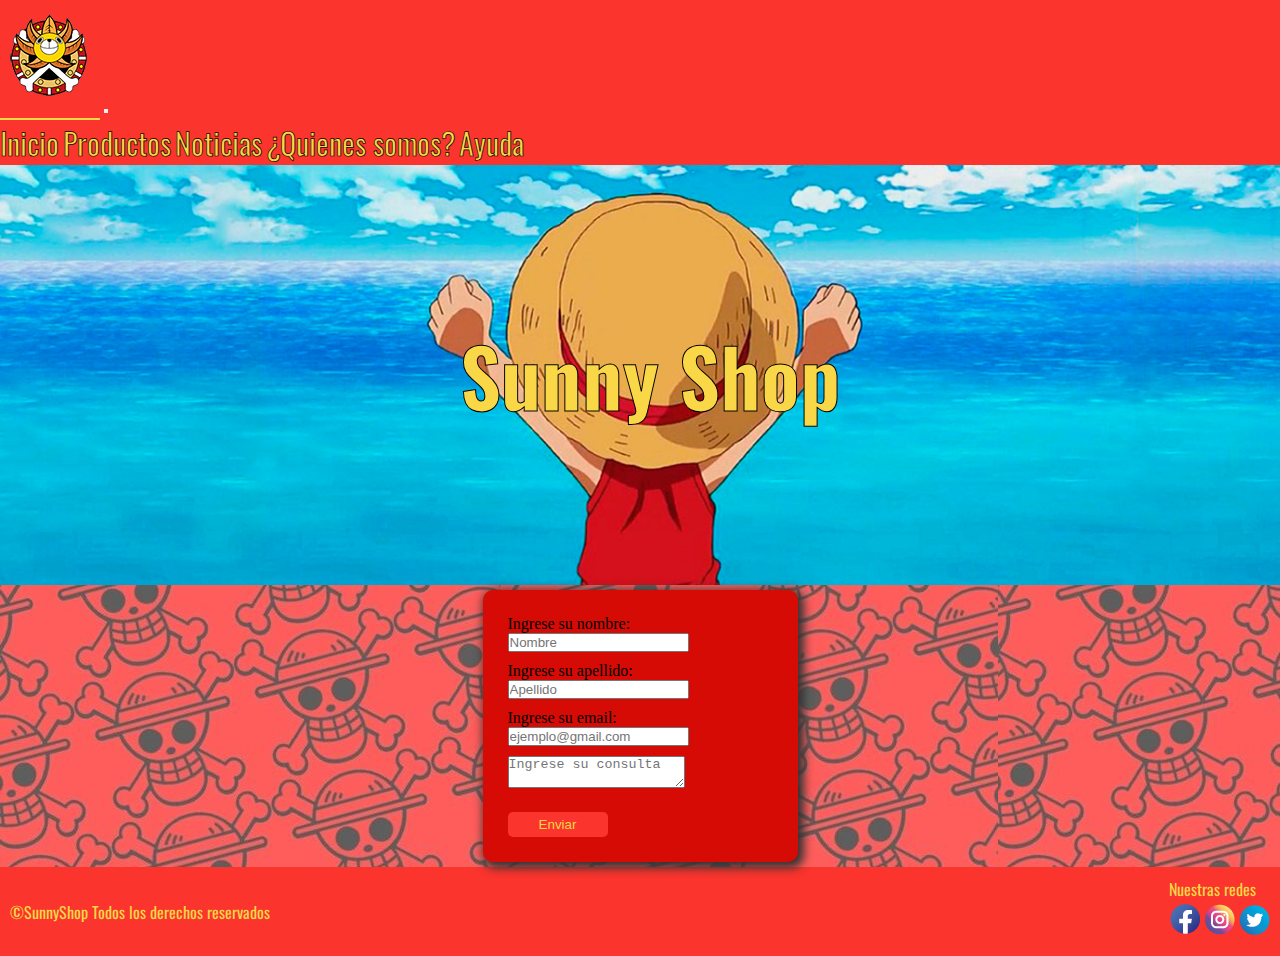
<file: pages/ayuda.html>
<!DOCTYPE html>
<html lang="en">

<head>
    <meta charset="UTF-8">
    <meta http-equiv="X-UA-Compatible" content="IE=edge">
    <meta name="viewport" content="width=device-width, initial-scale=1.0">
    <title>SunnyShop</title>
    <link rel="shortcut icon" href="../assest/img/sunny Logo.png">
    <link href="https://cdn.jsdelivr.net/npm/bootstrap@5.1.3/dist/css/bootstrap.min.css" rel="stylesheet"
        integrity="sha384-1BmE4kWBq78iYhFldvKuhfTAU6auU8tT94WrHftjDbrCEXSU1oBoqyl2QvZ6jIW3" crossorigin="anonymous">
    <link href="https://unpkg.com/aos@2.3.1/dist/aos.css" rel="stylesheet">
    <link rel="stylesheet" href="../assest/css/style.css ">
    <link href="https://fonts.googleapis.com/css2?family=Oswald:wght@500&display=swap" rel="stylesheet">

</head>

<body>
    <nav class="navbar navbar-expand-lg navbar-light bg-light">
        <div class="container-fluid">
            <a class="navbar-brand" href="../index.html"><img src="../assest/img/sunny Logo.png" alt=""></a>
            <button class="navbar-toggler" type="button" data-bs-toggle="collapse" data-bs-target="#navbarNavAltMarkup"
                aria-controls="navbarNavAltMarkup" aria-expanded="false" aria-label="Toggle navigation">
                <span class="navbar-toggler-icon"></span>
            </button>
            <div class="collapse navbar-collapse" id="navbarNavAltMarkup">
                <div class="navbar-nav">
                    <a class="nav-link active" aria-current="page" href="../index.html">Inicio</a>
                    <a class="nav-link" href="./productos.html">Productos</a>
                    <a class="nav-link" href="./noticias.html">Noticias</a>
                    <a class="nav-link" href="./quienes_somos.html">¿Quienes somos?</a>
                    <a class="nav-link" href="./ayuda.html">Ayuda</a>
                </div>
            </div>
        </div>
    </nav>
    <header class="col-md-12">
        <div class="img-fluid">
            <h1>Sunny Shop</h1>
        </div>
    </header>
    <main>
        <section class="forma">
            <div class="forma__caja">
                <form action="archivo.php" method="get">
                    <div class="forma__nombre"><label for="nombre">Ingrese su nombre:</label>
                        <input type="text" name="nombre" placeholder="Nombre">
                    </div>
                    <div class="forma__nombre"><label for="apellido">Ingrese su apellido:</label>
                        <input type="text" name="apellido" placeholder="Apellido">
                    </div>
                    <div class="forma__nombre"><label for="email">Ingrese su email:</label>
                        <input type="email" name="email" placeholder="ejemplo@gmail.com">
                    </div>
                    <div class="forma__nombre"><textarea name="opinion" placeholder="Ingrese su consulta"></textarea>
                    </div>
                    <input type="submit" value="Enviar" class="btn">
                </form>
            </div>
        </section>
    </main>
    <footer>
        <p>©SunnyShop Todos los derechos reservados</p>
        <div class="redes">
            <p>Nuestras redes</p>
            <a href="https://www.facebook.com/"><img src="../assest/img/facebook.png" alt=""></a>
            <a href="https://www.instagram.com/"><img src="../assest/img/instagram.png" alt=""></a>
            <a href="https://twitter.com/"><img src="../assest/img/twitter.png" alt=""></a>
        </div>
    </footer>
    <script src="https://cdn.jsdelivr.net/npm/bootstrap@5.1.3/dist/js/bootstrap.bundle.min.js"
        integrity="sha384-ka7Sk0Gln4gmtz2MlQnikT1wXgYsOg+OMhuP+IlRH9sENBO0LRn5q+8nbTov4+1p"
        crossorigin="anonymous"></script>
    <script src="https://unpkg.com/aos@2.3.1/dist/aos.js"></script>
    <script>
        AOS.init();
    </script>
</body>

</html>
</file>
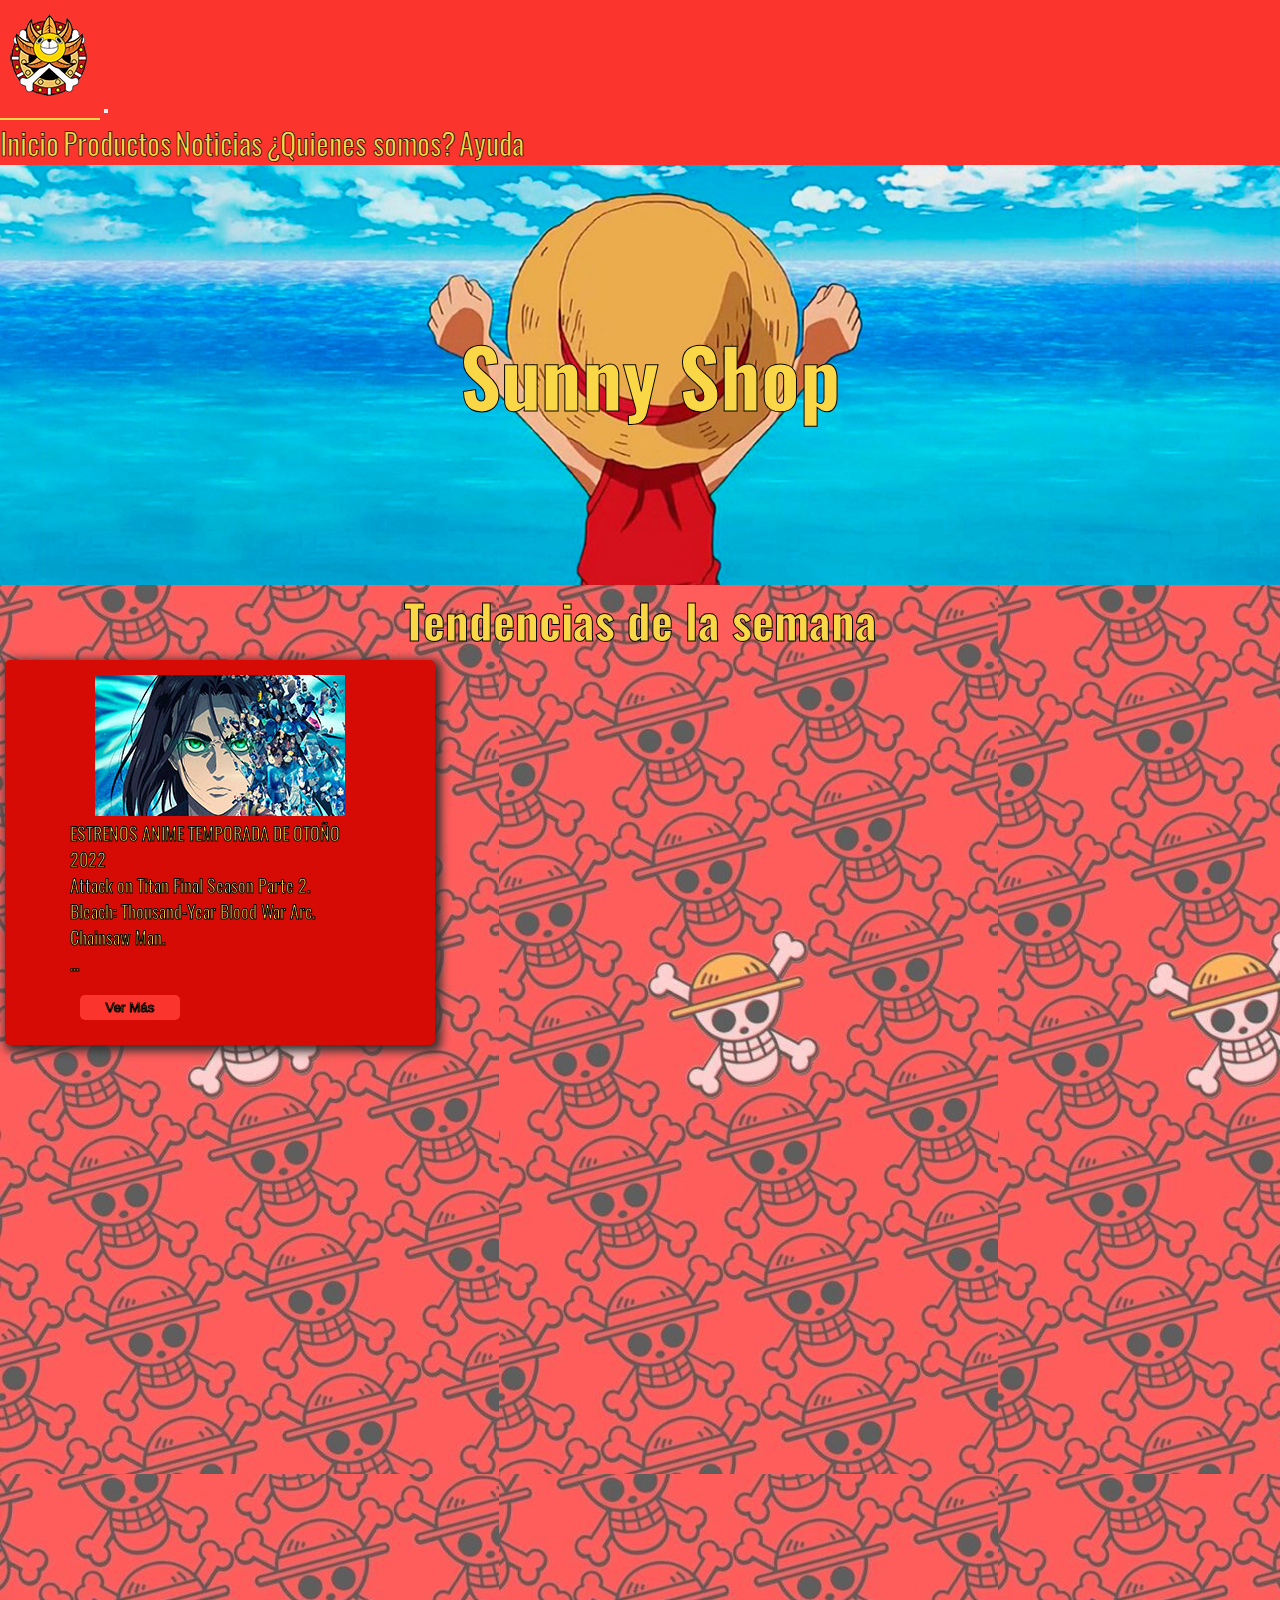
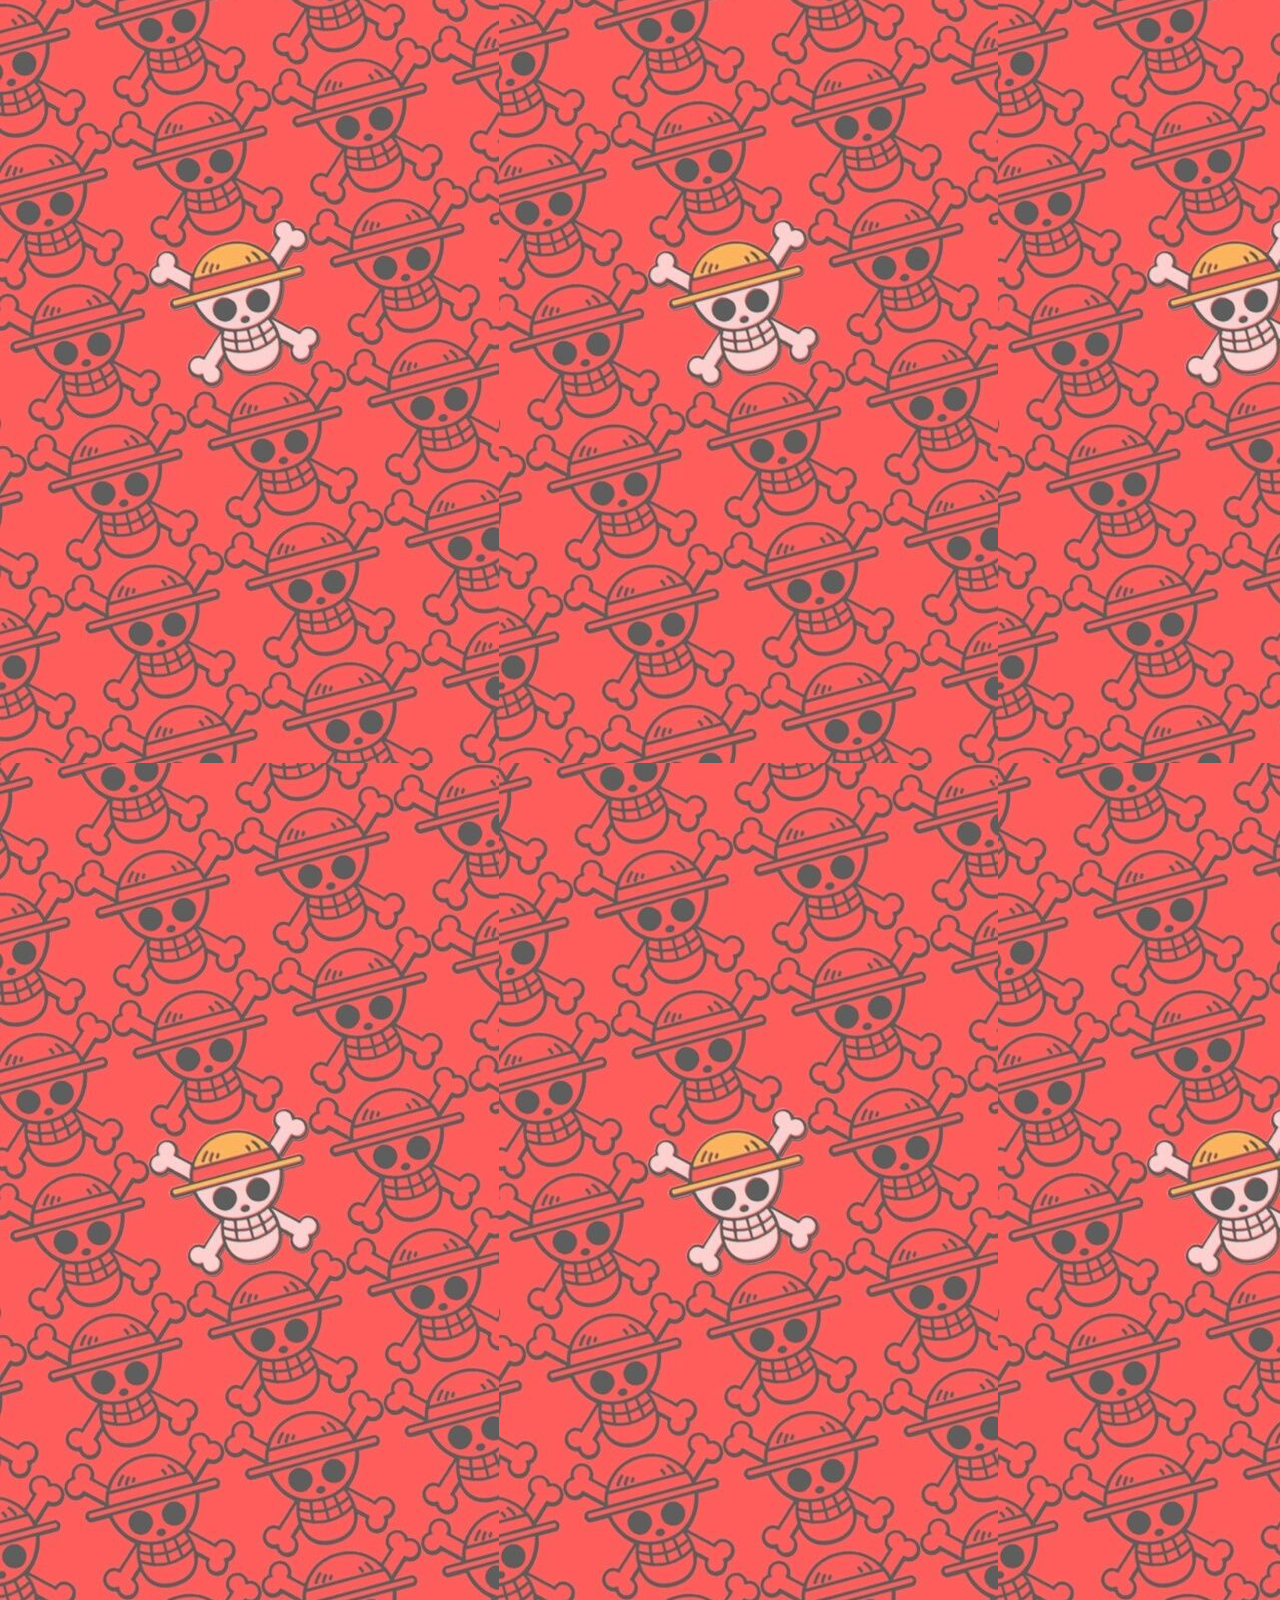
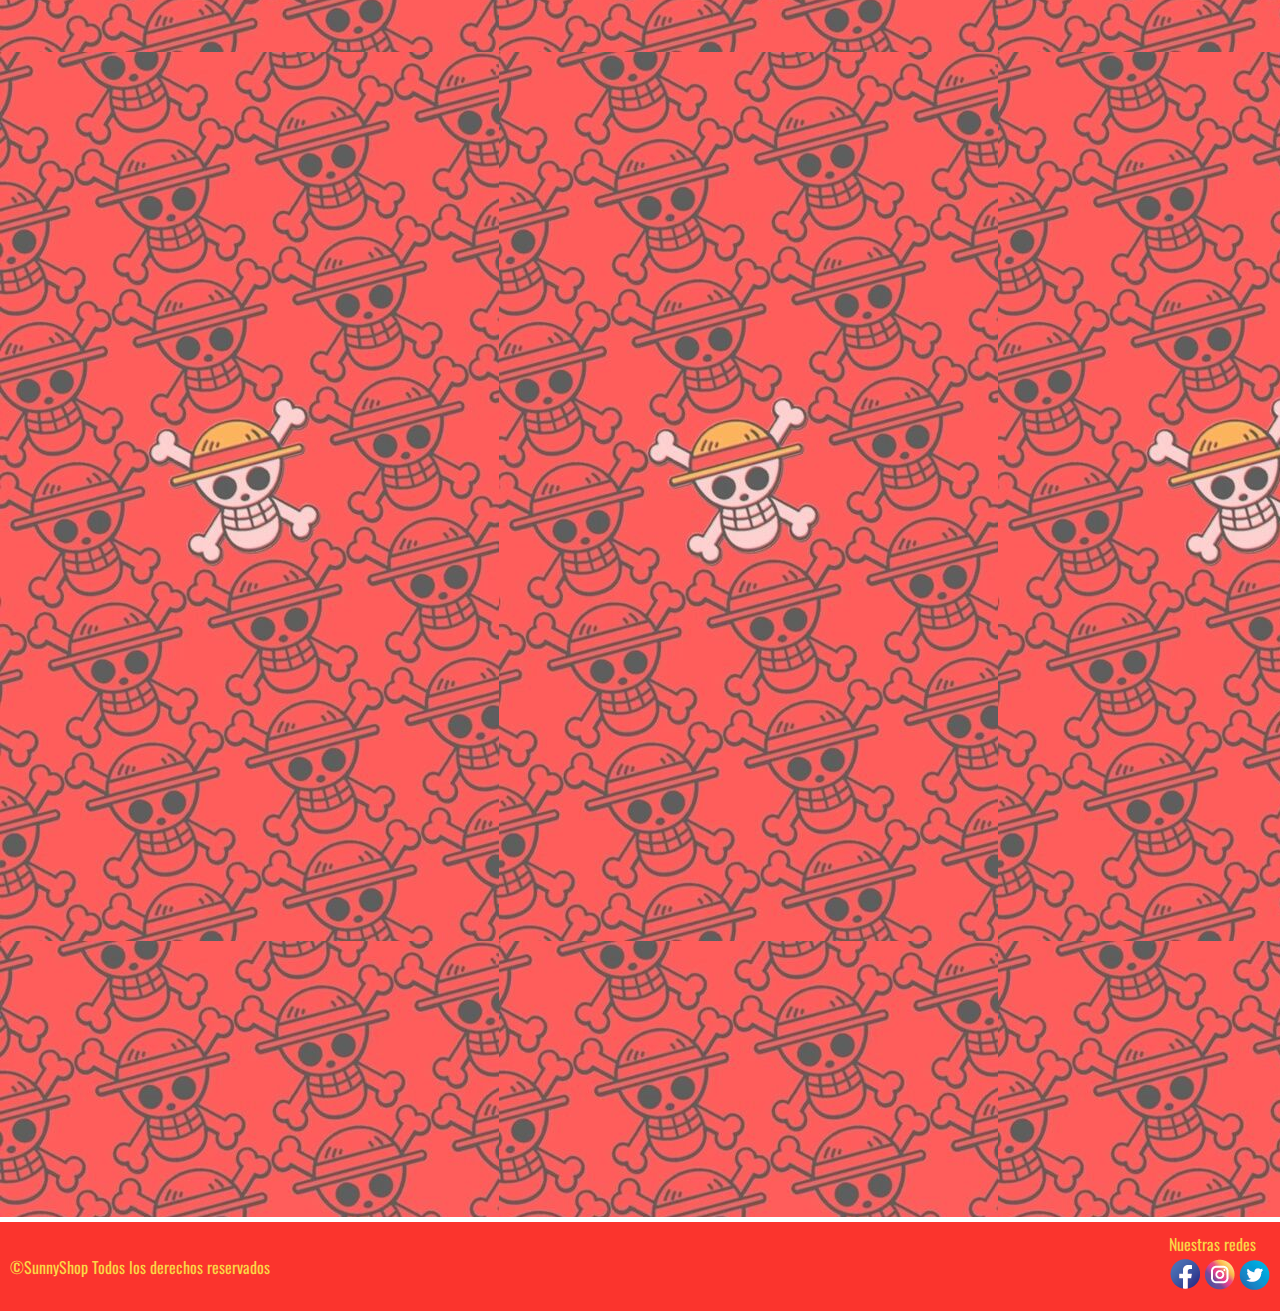
<file: pages/noticias.html>
<!DOCTYPE html>
<html lang="en">

<head>
    <meta charset="UTF-8">
    <meta http-equiv="X-UA-Compatible" content="IE=edge">
    <meta name="viewport" content="width=device-width, initial-scale=1.0">
    <title>SunnyShop</title>
    <link rel="shortcut icon" href="../assest/img/sunny Logo.png">
    <link href="https://cdn.jsdelivr.net/npm/bootstrap@5.1.3/dist/css/bootstrap.min.css" rel="stylesheet"
        integrity="sha384-1BmE4kWBq78iYhFldvKuhfTAU6auU8tT94WrHftjDbrCEXSU1oBoqyl2QvZ6jIW3" crossorigin="anonymous">
    <link href="https://unpkg.com/aos@2.3.1/dist/aos.css" rel="stylesheet">
    <link rel="stylesheet" href="../assest/css/style.css ">
    <link href="https://fonts.googleapis.com/css2?family=Oswald:wght@500&display=swap" rel="stylesheet">

</head>

<body>
    <nav class="navbar navbar-expand-lg navbar-light bg-light">
        <div class="container-fluid">
            <a class="navbar-brand" href="../index.html"><img src="../assest/img/sunny Logo.png" alt=""></a>
            <button class="navbar-toggler" type="button" data-bs-toggle="collapse" data-bs-target="#navbarNavAltMarkup"
                aria-controls="navbarNavAltMarkup" aria-expanded="false" aria-label="Toggle navigation">
                <span class="navbar-toggler-icon"></span>
            </button>
            <div class="collapse navbar-collapse" id="navbarNavAltMarkup">
                <div class="navbar-nav">
                    <a class="nav-link active" aria-current="page" href="../index.html">Inicio</a>
                    <a class="nav-link" href="./productos.html">Productos</a>
                    <a class="nav-link" href="./noticias.html">Noticias</a>
                    <a class="nav-link" href="./quienes_somos.html">¿Quienes somos?</a>
                    <a class="nav-link" href="./ayuda.html">Ayuda</a>
                </div>
            </div>
        </div>
    </nav>
    <header class="col-md-12">
        <div class="img-fluid">
            <h1>Sunny Shop</h1>
        </div>
    </header>
    <main>
        <section class="Noticias d-flex flex-wrap" data-aos="zoom-in"">
            <div class="Titulo" data-aos="zoom-in" data-aos="zoom-in">
                <h3>Tendencias de la semana</h3>
            </div>
            <div class="Noticias__tarjeta" data-aos="zoom-in" data-aos="zoom-in">
                <div class="Noticias__img">
                    <img src="../assest/img/noticias.jpg" alt="">
                </div>
                <div class="Noticias__p">
                    <p>ESTRENOS ANIME TEMPORADA DE OTOÑO 2022<br>
                        Attack on Titan Final Season Parte 2.<br>
                        Bleach: Thousand-Year Blood War Arc.<br>
                        Chainsaw Man.<br>
                        ...
                    </p>
                    <a href="../pages/noticias.html"><button class="btn">Ver Más</button></a>
                </div>
            </div>
            <div class="Noticias__tarjeta" data-aos="zoom-in" data-aos="zoom-in">
                <div class="Noticias__img">
                    <img src="../assest/img/noticias.jpg" alt="">
                </div>
                <div class="Noticias__p">
                    <p>ElDEN RING VENDE 13.4 MILLONES DE COPIAS<br>
                        Elden Ring ha superado el récord de las 13.4 millones de ventas. La estadística fue parte del
                        reporte financiero de Bandai Namco por el cierre del año fiscal 2021, y a pesar del éxito, la
                        compañía piensa que es posible que la cifra comience a mermar.....
                    </p>
                </div>
                <div><a href="../pages/noticias.html"><button class="btn">Ver Más</button></a></div>
            </div>
            <div class="Noticias__tarjeta" data-aos="zoom-in" data-aos="zoom-in">
                <div class="Noticias__img">
                    <img src="../assest/img/noticias.jpg" alt="">
                </div>
                <div class="Noticias__p">
                    <p> Lorem ipsum dolor sit amet, consectetur adipisicing elit. Ut iure deserunt vitae qui cum natus,
                        quis
                        corporis sit consequuntur voluptatem, autem accusantium pariatur voluptas ab cupiditate animi
                        corrupti possimus voluptate. lore</p>
                </div>
                <div><a href="../pages/noticias.html"><button class="btn">Ver Más</button></a></div>
            </div>
            <div class="Titulo" data-aos="zoom-in" data-aos="zoom-in">
                <h3>Videojuegos</h3>
            </div>
            <div class="Noticias__tarjeta" data-aos="zoom-in" data-aos="zoom-in">
                <div class="Noticias__img">
                    <img src="../assest/img/noticias.jpg" alt="">
                </div>
                <div class="Noticias__p">
                    <p>ElDEN RING VENDE 13.4 MILLONES DE COPIAS<br>
                        Elden Ring ha superado el récord de las 13.4 millones de ventas. La estadística fue parte del
                        reporte financiero de Bandai Namco por el cierre del año fiscal 2021, y a pesar del éxito, la
                        compañía piensa que es posible que la cifra comience a mermar.....
                    </p>
                    <a href="../pages/noticias.html"><button class="btn">Ver Más</button></a>
                </div>
            </div>
            <div class="Noticias__tarjeta" data-aos="zoom-in" data-aos="zoom-in">
                <div class="Noticias__img">
                    <img src="../assest/img/noticias.jpg" alt="">
                </div>
                <div class="Noticias__p">
                    <p>ElDEN RING VENDE 13.4 MILLONES DE COPIAS<br>
                        Elden Ring ha superado el récord de las 13.4 millones de ventas. La estadística fue parte del
                        reporte financiero de Bandai Namco por el cierre del año fiscal 2021, y a pesar del éxito, la
                        compañía piensa que es posible que la cifra comience a mermar.....
                    </p>
                </div>
                <div><a href="../pages/noticias.html"><button class="btn">Ver Más</button></a></div>
            </div>
            <div class="Noticias__tarjeta" data-aos="zoom-in" data-aos="zoom-in">
                <div class="Noticias__img">
                    <img src="../assest/img/noticias.jpg" alt="">
                </div>
                <div class="Noticias__p">
                    <p>ElDEN RING VENDE 13.4 MILLONES DE COPIAS<br>
                        Elden Ring ha superado el récord de las 13.4 millones de ventas. La estadística fue parte del
                        reporte financiero de Bandai Namco por el cierre del año fiscal 2021, y a pesar del éxito, la
                        compañía piensa que es posible que la cifra comience a mermar.....
                    </p>
                </div>
                <div><a href="../pages/noticias.html"><button class="btn">Ver Más</button></a></div>
            </div>
            <div class="Titulo" data-aos="zoom-in" data-aos="zoom-in">
                <h3>Animes</h3>
            </div>
            <div class="Noticias__tarjeta" data-aos="zoom-in" data-aos="zoom-in">
                <div class="Noticias__img">
                    <img src="../assest/img/noticias.jpg" alt="">
                </div>
                <div class="Noticias__p">
                    <p>ESTRENOS ANIME TEMPORADA DE OTOÑO 2022<br>
                        Attack on Titan Final Season Parte 2.<br>
                        Bleach: Thousand-Year Blood War Arc.<br>
                        Chainsaw Man.<br>
                        ...
                    </p>
                    <a href="../pages/noticias.html"><button class="btn">Ver Más</button></a>
                </div>
            </div>
            <div class="Noticias__tarjeta" data-aos="zoom-in" data-aos="zoom-in">
                <div class="Noticias__img">
                    <img src="../assest/img/noticias.jpg" alt="">
                </div>
                <div class="Noticias__p">
                    <p>ONE PIECE ROMPE EL INTERNET CON SU CAPITULO 1015<br>
                        Una vez más, One Piece se encuentra en boca de todos sus fans gracias al estreno del episodio
                        1015 de la serie
                        titulado : “¡Sombrero de Paja Luffy! ¡El hombre que se convertirá en el Rey de los Piratas!”<br>
                        ...
                    </p>
                </div>
                <div><a href="../pages/noticias.html"><button class="btn">Ver Más</button></a></div>
            </div>
            <div class="Noticias__tarjeta" data-aos="zoom-in" data-aos="zoom-in">
                <div class="Noticias__img">
                    <img src="../assest/img/noticias.jpg" alt="">
                </div>
                <div class="Noticias__p">
                    <p>ESTRENOS ANIME TEMPORADA DE OTOÑO 2022<br>
                        Attack on Titan Final Season Parte 2.<br>
                        Bleach: Thousand-Year Blood War Arc.<br>
                        Chainsaw Man.<br>
                        ...
                    </p>
                </div>
                <div><a href="../pages/noticias.html"><button class="btn">Ver Más</button></a></div>
            </div>
        </section>
    </main>
    <footer>
        <p>©SunnyShop Todos los derechos reservados</p>
        <div class="redes">
            <p>Nuestras redes</p>
            <a href="https://www.facebook.com/"><img src="../assest/img/facebook.png" alt=""></a>
            <a href="https://www.instagram.com/"><img src="../assest/img/instagram.png" alt=""></a>
            <a href="https://twitter.com/"><img src="../assest/img/twitter.png" alt=""></a>
        </div>
    </footer>
    <script src="https://cdn.jsdelivr.net/npm/bootstrap@5.1.3/dist/js/bootstrap.bundle.min.js"
        integrity="sha384-ka7Sk0Gln4gmtz2MlQnikT1wXgYsOg+OMhuP+IlRH9sENBO0LRn5q+8nbTov4+1p"
        crossorigin="anonymous"></script>
    <script src="https://unpkg.com/aos@2.3.1/dist/aos.js"></script>
    <script>
        AOS.init();
    </script>
</body>

</html>
</file>
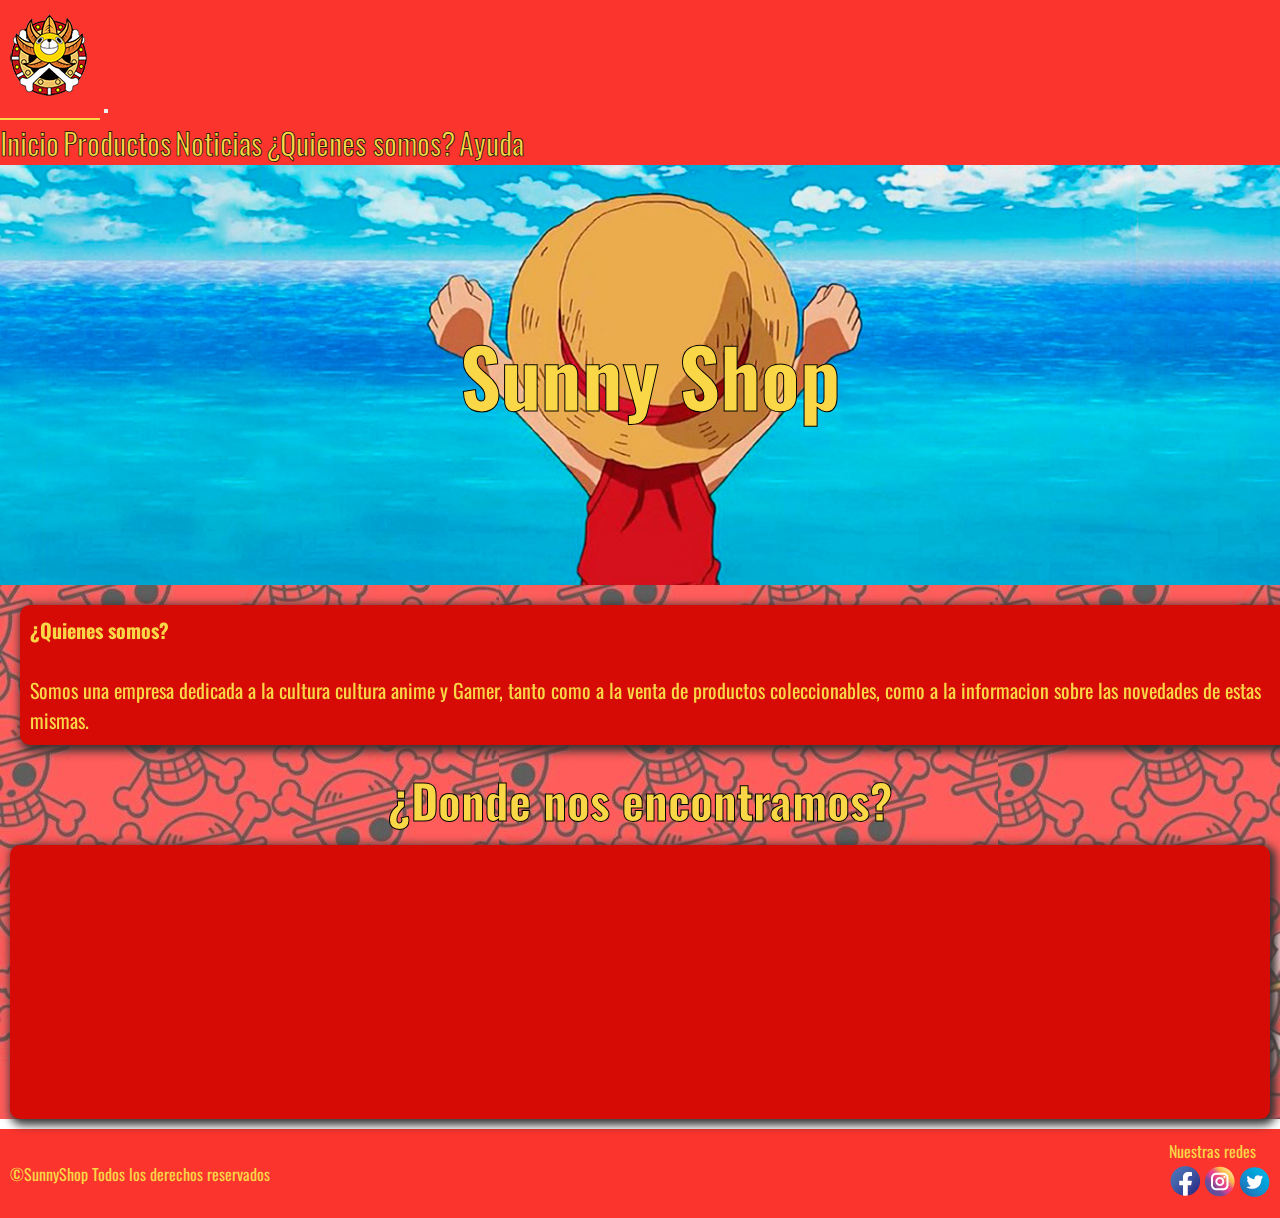
<file: pages/quienes_somos.html>
<!DOCTYPE html>
<html lang="en">

<head>
    <meta charset="UTF-8">
    <meta http-equiv="X-UA-Compatible" content="IE=edge">
    <meta name="viewport" content="width=device-width, initial-scale=1.0">
    <title>SunnyShop</title>
    <link rel="shortcut icon" href="../assest/img/sunny Logo.png">
    <link href="https://cdn.jsdelivr.net/npm/bootstrap@5.1.3/dist/css/bootstrap.min.css" rel="stylesheet"
        integrity="sha384-1BmE4kWBq78iYhFldvKuhfTAU6auU8tT94WrHftjDbrCEXSU1oBoqyl2QvZ6jIW3" crossorigin="anonymous">
    <link href="https://unpkg.com/aos@2.3.1/dist/aos.css" rel="stylesheet">
    <link rel="stylesheet" href="../assest/css/style.css ">
    <link href="https://fonts.googleapis.com/css2?family=Oswald:wght@500&display=swap" rel="stylesheet">

</head>

<body>
    <nav class="navbar navbar-expand-lg navbar-light bg-light">
        <div class="container-fluid">
            <a class="navbar-brand" href="../index.html"><img src="../assest/img/sunny Logo.png" alt=""></a>
            <button class="navbar-toggler" type="button" data-bs-toggle="collapse" data-bs-target="#navbarNavAltMarkup"
                aria-controls="navbarNavAltMarkup" aria-expanded="false" aria-label="Toggle navigation">
                <span class="navbar-toggler-icon"></span>
            </button>
            <div class="collapse navbar-collapse" id="navbarNavAltMarkup">
                <div class="navbar-nav">
                    <a class="nav-link active" aria-current="page" href="../index.html">Inicio</a>
                    <a class="nav-link" href="./productos.html">Productos</a>
                    <a class="nav-link" href="./noticias.html">Noticias</a>
                    <a class="nav-link" href="./quienes_somos.html">¿Quienes somos?</a>
                    <a class="nav-link" href="./ayuda.html">Ayuda</a>
                </div>
            </div>
        </div>
    </nav>
    <header class="col-md-12">
        <div class="img-fluid">
            <h1>Sunny Shop</h1>
        </div>
    </header>
    <main>
        <section class="caja container-fluid d-flex" data-aos="zoom-in" data-aos="zoom-in">
            <div>
                <div class="caja__p d-flex">
                    <p><strong>¿Quienes somos?</strong>                   
                    <br>
                        Somos una empresa dedicada a la cultura cultura anime y Gamer, tanto como a la venta de productos coleccionables, como a la informacion sobre las novedades de estas mismas.
                    </p>
                </div>
            </div>
        </section>
        <section class="mapa" data-aos="zoom-in" data-aos="zoom-in">
            <div class="Titulo" data-aos="zoom-in" data-aos="zoom-in">
                <h3>¿Donde nos encontramos?</h3>
            </div>
            <div class="mapa___caja">
                <iframe
                    src="https://www.google.com/maps/embed?pb=!1m18!1m12!1m3!1d210147.1527665346!2d-58.573391870891506!3d-34.615557616846125!2m3!1f0!2f0!3f0!3m2!1i1024!2i768!4f13.1!3m3!1m2!1s0x95bcca3d05457fbb%3A0xe160f4fce7f7c017!2sBuenos%20Aires!5e0!3m2!1ses-419!2sar!4v1648272447961!5m2!1ses-419!2sar"
                    width="300" height="250" style="border:0;" allowfullscreen="" loading="lazy"
                    referrerpolicy="no-referrer-when-downgrade"></iframe>
            </div>
        </section>
    </main>
    <footer>
        <p>©SunnyShop Todos los derechos reservados</p>
        <div class="redes">
            <p>Nuestras redes</p>
            <a href="https://www.facebook.com/"><img src="../assest/img/facebook.png" alt=""></a>
            <a href="https://www.instagram.com/"><img src="../assest/img/instagram.png" alt=""></a>
            <a href="https://twitter.com/"><img src="../assest/img/twitter.png" alt=""></a>
        </div>
    </footer>
    <script src="https://cdn.jsdelivr.net/npm/bootstrap@5.1.3/dist/js/bootstrap.bundle.min.js"
        integrity="sha384-ka7Sk0Gln4gmtz2MlQnikT1wXgYsOg+OMhuP+IlRH9sENBO0LRn5q+8nbTov4+1p"
        crossorigin="anonymous"></script>
    <script src="https://unpkg.com/aos@2.3.1/dist/aos.js"></script>
    <script>
        AOS.init();
    </script>
</body>

</html>
</file>
<file: assest/css/style.css>
.producto {
  width: 240px;
  height: 500px;
  padding: 20px;
  margin: 13px;
  display: flex;
  flex-direction: column;
  align-items: center;
  justify-content: center;
  background-color: #FAD746;
  border-radius: 10px;
  box-shadow: 5px 5px 15px 5px #333333;
}

.producto__nombre {
  text-align: center;
  font-family: Oswald;
}

.producto__precio {
  text-align: center;
  font-family: Oswald;
}

.Noticias__tarjeta {
  width: 400px;
  padding: 15px;
  margin: 5px;
  background-color: #D60B06;
  border-radius: 5px;
  display: flex;
  flex-direction: column;
  align-items: center;
  justify-content: space-between;
  box-shadow: 3px 3px 10px 3px #333333;
}

.Noticias__p {
  width: 300px;
  font-size: 18px;
  font-family: Oswald;
  color: #FAD746;
  -webkit-text-stroke: 1px black;
}

.caja {
  width: 100%;
  height: auto;
  padding: 20px;
  display: flex;
  align-items: center;
  justify-content: center;
}

.caja .caja__p {
  display: flex;
  justify-content: center;
}

.caja p {
  width: auto;
  padding: 10px;
  font-size: 20px;
  font-family: Oswald;
  display: flex;
  flex-wrap: wrap;
  color: #FAD746;
  background-color: #D60B06;
  border-radius: 10px;
  box-shadow: 3px 3px 10px 3px #333333;
}

.forma {
  width: 100%;
  display: flex;
  flex-direction: column;
  justify-content: center;
  align-items: center;
}

.forma .forma__caja {
  width: 285px;
  padding: 15px;
  margin: 5px 5px;
  background-color: #D60B06;
  display: flex;
  border-radius: 10px;
  box-shadow: 3px 3px 10px 3px #333333;
}

.forma .forma__nombre {
  margin: 10px;
}

.mapa___caja {
  width: auto;
  padding: 10px;
  margin: 10px;
  background-color: #D60B06;
  border-radius: 10px;
  box-shadow: 3px 3px 10px 3px #333333;
}

.navbar {
  background-color: #FB342D !important;
}

.navbar a {
  position: relative;
  font-family: Oswald;
  -webkit-text-stroke: 0.7px black;
}

.navbar a::before {
  content: "";
  width: 100%;
  height: 2px;
  position: absolute;
  left: 0;
  bottom: 0;
  background-color: #FAD746;
  z-index: 1;
  transform: scaleX(0);
  transform-origin: center;
  transition: transform 0.5s ease-in-out;
}

.navbar a:hover::before {
  transform: scale(1);
}

footer {
  grid-area: footer;
  width: 100%;
  box-sizing: border-box;
  height: 60px;
  padding: 10px;
  background-color: #FB342D;
  color: white;
  font-family: Oswald;
  display: flex;
  justify-content: space-between;
  align-items: center;
}

footer p {
  color: #FAD746;
}

header {
  background-image: url(../img/banner-3.png);
  background-position: center center;
  background-repeat: no-repeat;
  background-size: cover;
  font-family: Oswald;
  height: 400px;
  width: 100%;
  padding: 10px;
  background-size: cover;
  display: flex;
  justify-content: center;
  align-items: center;
  font-size: 50px;
  color: #FAD746;
}

header h1 {
  font-size: 80px;
  -webkit-text-stroke: 1px black;
}

@media (max-width: 880px) {
  .contenedor {
    grid-template-columns: 1fr 1fr;
    grid-template-rows: 200px auto auto 100px;
    grid-template-areas: "nav    nav" "header header" "main   main" "footer footer";
  }
  .menu {
    height: auto;
    font-size: 5px;
    display: flex;
    flex-direction: column;
    justify-content: center;
    align-items: center;
    position: absolute;
  }
  header {
    font-size: 25px;
  }
  footer {
    height: auto;
    font-size: 20px;
    display: flex;
    flex-direction: column;
    justify-content: center;
    align-items: center;
  }
  main {
    display: flex;
    flex-direction: column;
    justify-content: center;
    align-items: center;
  }
  main .caja {
    display: flex;
    flex-direction: column;
    justify-content: center;
    align-items: center;
  }
  main .mapa {
    font-size: auto;
    display: flex;
    flex-direction: column;
    justify-content: center;
    align-items: center;
  }
}

.btn, .boton-noticias {
  width: 100px;
  background-color: #FB342D;
  border: 0;
  padding: 5px 10px;
  border-radius: 5px;
  color: #FAD746;
  margin: 10px;
}

* {
  padding: 0;
  margin: 0;
}

a {
  text-decoration: none;
  color: #FAD746 !important;
  font-size: 30px;
}

.Titulo {
  width: 100%;
  height: 40;
  font-size: 40px;
  display: flex;
  justify-content: center;
  font-family: Oswald;
  color: #FAD746;
  -webkit-text-stroke: 1px black;
}

main {
  background-image: url(../img/8f8be1d487e8491a7bdb7b20c09fd2f3.jpg);
}

.btn, .boton-noticias {
  width: 100px;
  background-color: #FB342D;
  border: 0;
  padding: 5px 10px;
  border-radius: 5px;
  color: #FAD746;
  margin: 10px;
}

footer {
  width: 100%;
  box-sizing: border-box;
  height: auto;
  padding: 10px;
  background-color: #FB342D;
  color: white;
  font-family: Oswald;
  display: flex;
  justify-content: space-between;
  align-items: center;
}

footer p {
  color: #FAD746;
}
/*# sourceMappingURL=style.css.map */
</file>
